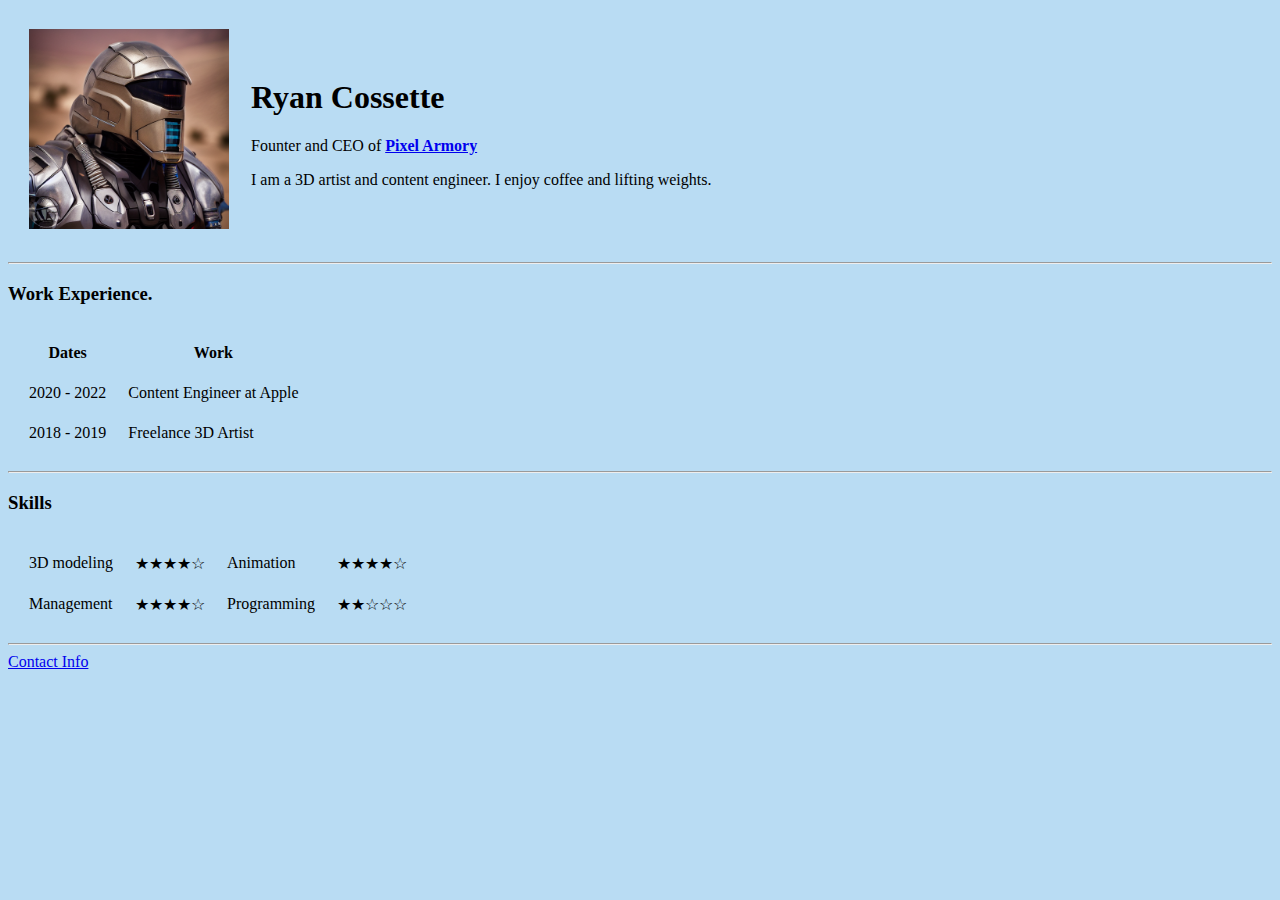
<file: index.html>
<!DOCTYPE html>
<html lang="en">
    <head>
        <meta charset="UTF-8">
        <meta description="this is ryans website">
        <meta http-equiv="X-UA-Compatible" content="IE=edge">
        <meta name="viewport" content="width=device-width, initial-scale=1.0">
        <title>Ryans Personal Site</title>
    </head>
    <body style="background-color: rgb(185, 220, 243);" style="font-family: avenir;">
        <table cellspacing="20">
            <tr>
                <td><img src="./images/me.png" width =200 alt=""></td>
                <td>
                    <H1>Ryan Cossette</H1>
                    <p>Founter and CEO of <strong><a href="http://www.pixelarmory.com">Pixel Armory</a></strong></p>
                    <p>I am a 3D artist and content engineer. I enjoy coffee and lifting weights.</p>    
                </td>
            </tr>
        </table>
        
       
        <hr>
        <h3>Work Experience.</h3>
        <table cellspacing="20">
            <thead>
                <th>Dates</th>
                <th>Work</th>
            </thead>
            <tbody>
                <tr>
                    <td>2020 - 2022</td>
                    <td>Content Engineer at Apple</td>
                </tr>
                <tr>
                    <td>2018 - 2019</td>
                    <td>Freelance 3D Artist</td>
                </tr>
            </tbody>
            <tfoot>
            </tfoot>
        </table>
        <hr>
        <h3>Skills</h3>

        <table cellspacing="20">
            <tr>
                <td>3D modeling</td>
                <td>★★★★☆</td>
                <td>Animation</td>
                <td>★★★★☆</td>
            </tr>
            <tr>
                <td>Management</td>
                <td>★★★★☆</td>
                <td>Programming</td>
                <td>★★☆☆☆</td>
            </tr>
        </table>

        <hr>
        <a href="./contact.html">Contact Info</a>
    

    </body>
</html>
</file>
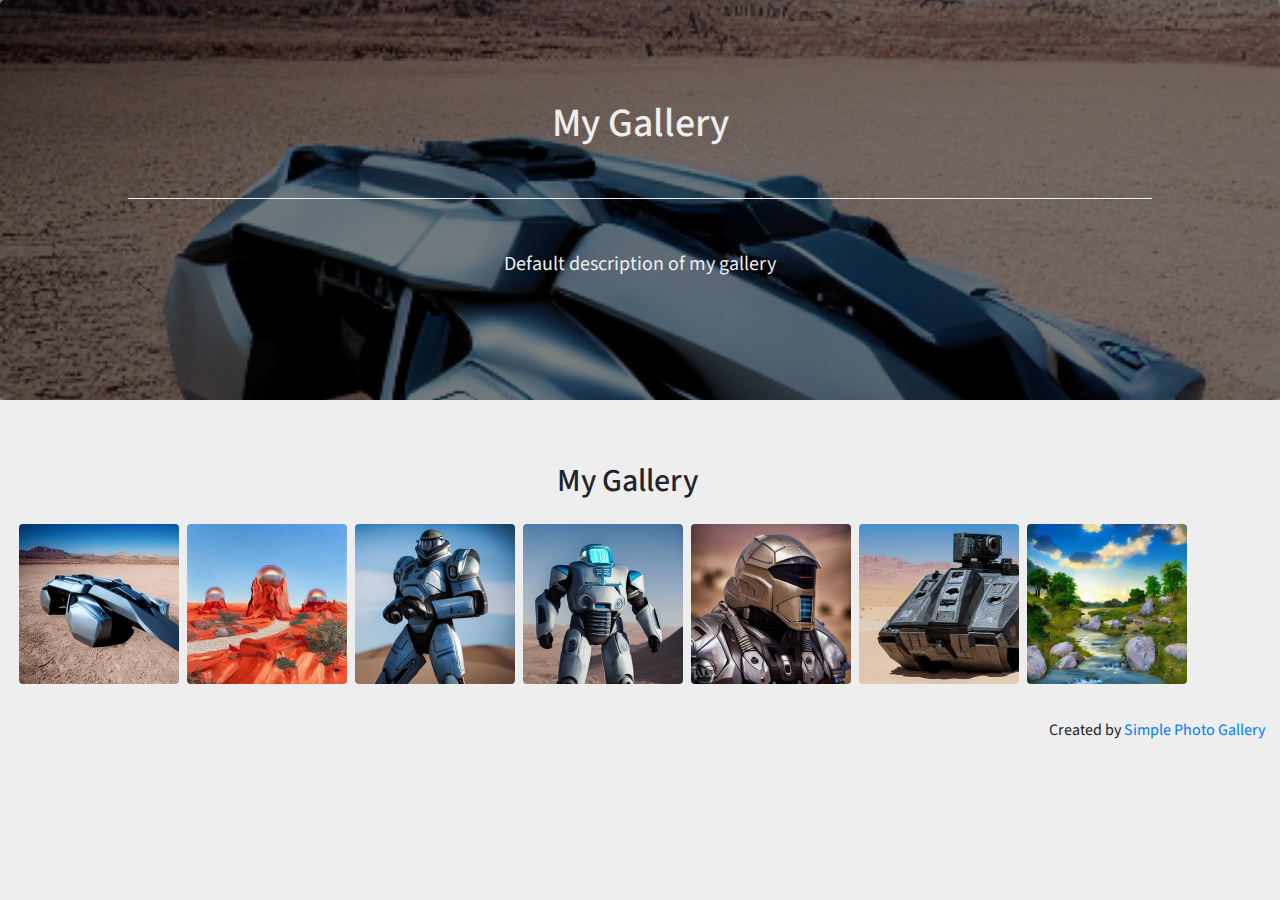
<file: images/ai copy/New Folder With Items/public/index.html>
<!doctype html>
<html lang="en">

<head>
  <meta charset="utf-8">
  <meta name="viewport" content="width=device-width, initial-scale=1, shrink-to-fit=no">

  <meta property="og:title" content="My Gallery">
  <meta property="og:description" content="Default description of my gallery">
  <meta property="og:image" content="/images/photos/car1.png">
  <meta property="og:url" content="">
  <meta property="og:site_name" content="My Gallery">

  <meta name="twitter:card" content="summary_large_image">
  <meta name="twitter:image:alt" content="My Gallery">

  <link rel="stylesheet" href="https://stackpath.bootstrapcdn.com/bootstrap/4.3.1/css/bootstrap.min.css" integrity="sha384-ggOyR0iXCbMQv3Xipma34MD+dH/1fQ784/j6cY/iJTQUOhcWr7x9JvoRxT2MZw1T" crossorigin="anonymous">
  <link rel="stylesheet" href="css/photoswipe.css">
  <link rel="stylesheet" href="css/default-skin.css">
  <link rel="stylesheet" href="css/main.css">

  <link href="https://fonts.googleapis.com/css?family=Source+Sans+Pro:200&display=swap" rel="stylesheet">

  <title>My Gallery</title>

  
  <style>
    .header-image {
      background: #333366 url("images/photos/car1.png");
      background-position: center 30%;
      background-repeat: no-repeat;
      background-size: cover;
    }
  </style>
</head>

<body>

  <div class="jumbotron header-image">
    <div class="header-info">
      <h1>My Gallery</h1>
      <div class="header-info-details">Default description of my gallery</div>
    </div>
  </div>


  <!-- GALLERY DESCRIPTIONS -->

  <div class="container-fluid">
  <div class="row">
    <div class="col gallery-section">

        <h2>
          <a name="section_0"></a>
          My Gallery
          <a href="#section_0">
              <svg class="section-link-icon" xmlns="http://www.w3.org/2000/svg" fill="none" viewBox="0 0 24 24" stroke="currentColor">
                  <path stroke-linecap="round" stroke-linejoin="round" stroke-width="2" d="M13.828 10.172a4 4 0 00-5.656 0l-4 4a4 4 0 105.656 5.656l1.102-1.101m-.758-4.899a4 4 0 005.656 0l4-4a4 4 0 00-5.656-5.656l-1.1 1.1" />
              </svg>
          </a>
        </h2>
        <p></p>
    </div>
  </div>
  
    <div class="row">
  <div class="col gallery">
    
      <a href="images/photos/car1.png"
         class="gallery-photo"
         data-index="0"
         data-type="image"
         data-gallery="0"
         data-width="512"
         data-height="512"
         data-date=""
         style="--w: 160; --h: 160">
         <img src="images/thumbnails/car1.jpg" class="thumbnail rounded" alt=""/></a>
    
      <a href="images/photos/glassdomes.png"
         class="gallery-photo"
         data-index="1"
         data-type="image"
         data-gallery="0"
         data-width="512"
         data-height="512"
         data-date=""
         style="--w: 160; --h: 160">
         <img src="images/thumbnails/glassdomes.jpg" class="thumbnail rounded" alt=""/></a>
    
      <a href="images/photos/mech2.png"
         class="gallery-photo"
         data-index="2"
         data-type="image"
         data-gallery="0"
         data-width="512"
         data-height="512"
         data-date=""
         style="--w: 160; --h: 160">
         <img src="images/thumbnails/mech2.jpg" class="thumbnail rounded" alt=""/></a>
    
      <a href="images/photos/mech3.png"
         class="gallery-photo"
         data-index="3"
         data-type="image"
         data-gallery="0"
         data-width="512"
         data-height="512"
         data-date=""
         style="--w: 160; --h: 160">
         <img src="images/thumbnails/mech3.jpg" class="thumbnail rounded" alt=""/></a>
    
      <a href="images/photos/robot1.png"
         class="gallery-photo"
         data-index="4"
         data-type="image"
         data-gallery="0"
         data-width="512"
         data-height="512"
         data-date=""
         style="--w: 160; --h: 160">
         <img src="images/thumbnails/robot1.jpg" class="thumbnail rounded" alt=""/></a>
    
      <a href="images/photos/tank.png"
         class="gallery-photo"
         data-index="5"
         data-type="image"
         data-gallery="0"
         data-width="512"
         data-height="512"
         data-date=""
         style="--w: 160; --h: 160">
         <img src="images/thumbnails/tank.jpg" class="thumbnail rounded" alt=""/></a>
    
      <a href="images/photos/valley.png"
         class="gallery-photo"
         data-index="6"
         data-type="image"
         data-gallery="0"
         data-width="1024"
         data-height="1024"
         data-date=""
         style="--w: 160; --h: 160">
         <img src="images/thumbnails/valley.jpg" class="thumbnail rounded" alt=""/></a>
    
  </div>
</div>
  
</div>

  <!-- END GALLERY DESCRIPTIONS -->


  <div class="pswp" tabindex="-1" role="dialog" aria-hidden="true">
    <div class="pswp__bg"></div>
    <div class="pswp__scroll-wrap">
      <div class="pswp__container">
        <div class="pswp__item"></div>
        <div class="pswp__item"></div>
        <div class="pswp__item"></div>
      </div>

      <div class="pswp__ui pswp__ui--hidden">
        <div class="pswp__top-bar">
          <div class="pswp__counter"></div>
          <button class="pswp__button pswp__button--close" title="Close (Esc)"></button>
          <button class="pswp__button pswp__button--share" title="Share"></button>
          <button class="pswp__button pswp__button--fs" title="Toggle fullscreen"></button>
          <button class="pswp__button pswp__button--zoom" title="Zoom in/out"></button>

          <div class="pswp__preloader">
            <div class="pswp__preloader__icn">
              <div class="pswp__preloader__cut">
                <div class="pswp__preloader__donut"></div>
              </div>
            </div>
          </div>
        </div>

        <div class="pswp__share-modal pswp__share-modal--hidden pswp__single-tap">
          <div class="pswp__share-tooltip"></div>
        </div>

        <button class="pswp__button pswp__button--arrow--left" title="Previous (arrow left)"></button>
        <button class="pswp__button pswp__button--arrow--right" title="Next (arrow right)"></button>

        <div class="pswp__caption">
          <div class="pswp__caption__center"></div>
        </div>
      </div>
    </div>
  </div>

  <footer class="container-fluid text-right">
    
    <p>Created by <a rel="noreferrer" href="https://www.haltakov.net/simple-photo-gallery">Simple Photo Gallery</a></p>
  </footer>

  <script src="https://code.jquery.com/jquery-3.3.1.slim.min.js" integrity="sha384-q8i/X+965DzO0rT7abK41JStQIAqVgRVzpbzo5smXKp4YfRvH+8abtTE1Pi6jizo" crossorigin="anonymous"></script>
  <script src="https://cdnjs.cloudflare.com/ajax/libs/popper.js/1.14.7/umd/popper.min.js" integrity="sha384-UO2eT0CpHqdSJQ6hJty5KVphtPhzWj9WO1clHTMGa3JDZwrnQq4sF86dIHNDz0W1" crossorigin="anonymous"></script>
  <script src="https://stackpath.bootstrapcdn.com/bootstrap/4.3.1/js/bootstrap.min.js" integrity="sha384-JjSmVgyd0p3pXB1rRibZUAYoIIy6OrQ6VrjIEaFf/nJGzIxFDsf4x0xIM+B07jRM" crossorigin="anonymous"></script>
  <script src="js/photoswipe.min.js"></script>
  <script src="js/photoswipe-ui-default.min.js"></script>
  <script src="js/main.js"></script>
</body>

</html>
</file>
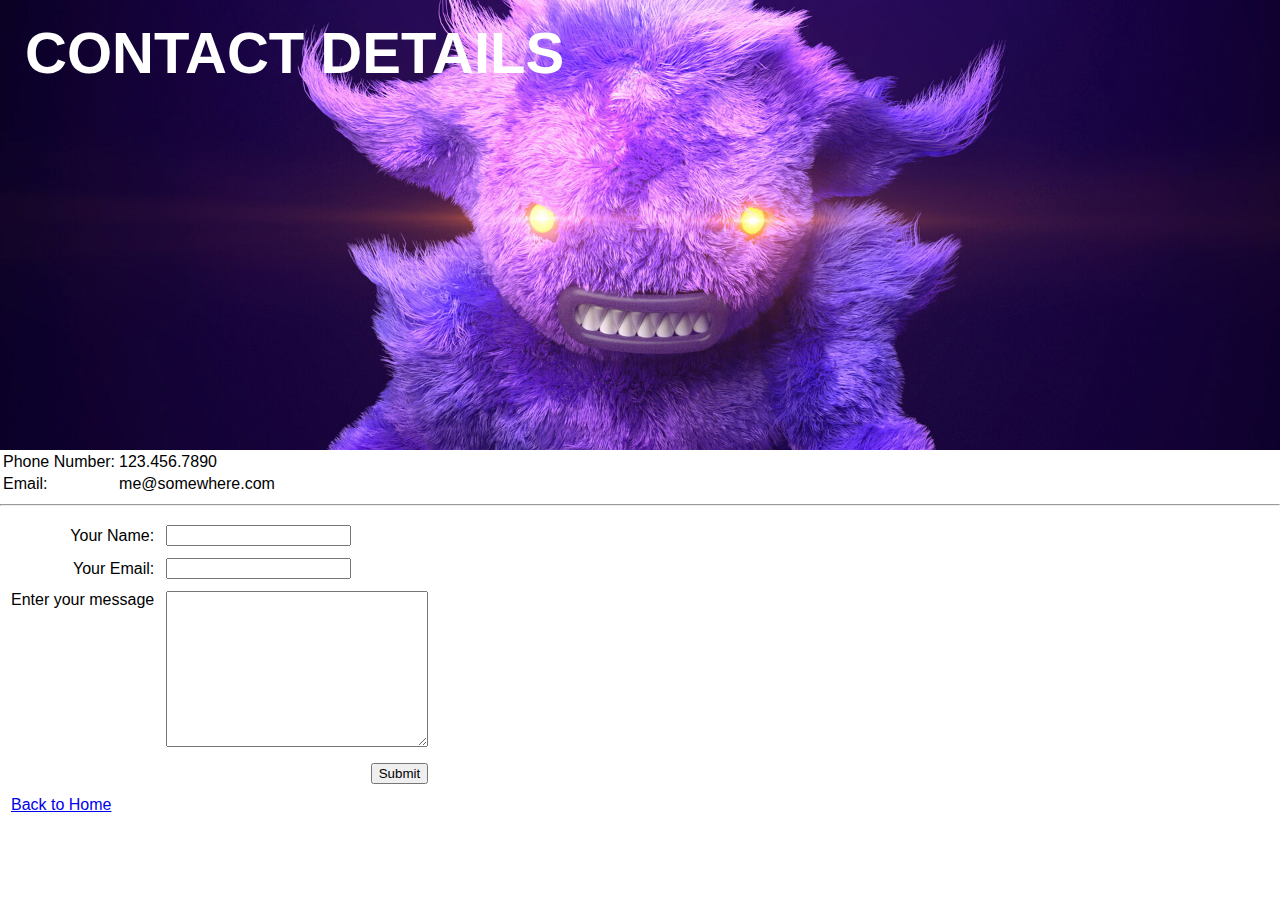
<file: contact.html>
<!DOCTYPE html>
<html lang="en">
<head>
    <meta charset="UTF-8">
    <meta http-equiv="X-UA-Compatible" content="IE=edge">
    <meta name="viewport" content="width=device-width, initial-scale=1.0">
    <title>contact me</title>
    <link rel="stylesheet" href="css/styles.css">
</head>
<body>
    <div class="header">
        
        <h1>Contact Details</h1>
    </div>
    <table>

        <tr>
            <td>Phone Number:</td>
            <td>123.456.7890</td>
        </tr>
        <tr>
            <td>Email:</td>
            <td> me@somewhere.com</td>
        </tr>
    </table>
    <hr>
    <form action="mailto:rycossette@gmail.com" method="post" enctype="text/plain">
        <table cellspacing="10">
            <tr>
                <td align="right"><label>Your Name:</label></td>
                <td><input type="text" name="yourName"></td>
            </tr>
            <tr>
                <td align="right"><label>Your Email:</label></td>
                <td><input type="text" name="yourEmail"></td>
            </tr>
            <tr>
                <td valign="top"><label>Enter your message</label></td>
                <td><textarea name="yourMessage" id="" cols="30" rows="10"></textarea></td>
            </tr>
            <tr>
                <td></td>
                <td valign="top" align="right"><input type="submit"></td>
            </tr>
        <tfoot>
            <tr>
                <td><a href="./index.html">Back to Home</a></td>
            </tr>

        </tfoot>
        </table>
    </form>
    <br>
</body>
</html>
</file>
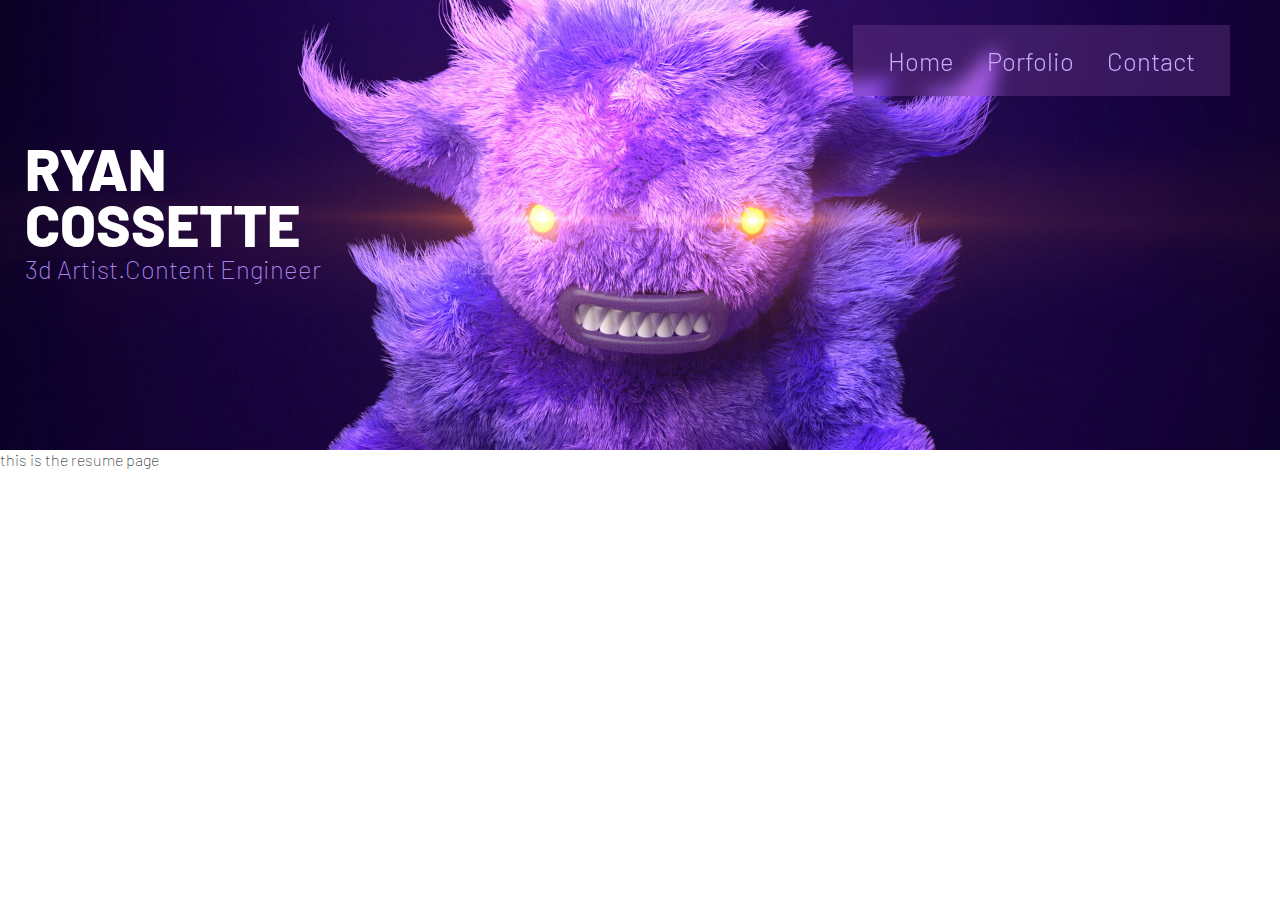
<file: resume.html>
<!DOCTYPE html>
<html lang="en">
<head>
    <meta charset="UTF-8">
    <meta http-equiv="X-UA-Compatible" content="IE=edge">
    <meta name="viewport" content="width=device-width, initial-scale=1.0">
    <title>Document</title>
    <link rel="stylesheet" href="css/styles.css">
    <link rel="icon" href="https://github.com/rycossette/personal-site/blob/main/images/favicon.ico">
    <link rel="preconnect" href="https://fonts.googleapis.com">
    <link rel="preconnect" href="https://fonts.gstatic.com" crossorigin>
    <link href="https://fonts.googleapis.com/css2?family=Barlow:wght@200;300;500&display=swap" rel="stylesheet">
</head>
<body>
    <div class="header">
        <div class="nav">
            <a class="nav-link" href="index.html">Home</a>
            <a class="nav-link" href="portfolio.html">Porfolio</a>
            <a class="nav-link" href="contact.html">Contact</a>
        </div>
        <div class="titlebox">
            <p class="title">Ryan <br> Cossette</p>
            <p class="subtitle">3d Artist.Content Engineer</p>
        </div>
    </div>
    <p>this is the resume page</p>
</body>
</html>
</file>
<file: images/ai copy/New Folder With Items/public/css/photoswipe.css>
/*! PhotoSwipe main CSS by Dmitry Semenov | photoswipe.com | MIT license */
/*
	Styles for basic PhotoSwipe functionality (sliding area, open/close transitions)
*/
/* pswp = photoswipe */
.pswp {
  display: none;
  position: absolute;
  width: 100%;
  height: 100%;
  left: 0;
  top: 0;
  overflow: hidden;
  -ms-touch-action: none;
  touch-action: none;
  z-index: 1500;
  -webkit-text-size-adjust: 100%;
  /* create separate layer, to avoid paint on window.onscroll in webkit/blink */
  -webkit-backface-visibility: hidden;
  outline: none; }
  .pswp * {
    -webkit-box-sizing: border-box;
            box-sizing: border-box; }
  .pswp img {
    max-width: none; }

/* style is added when JS option showHideOpacity is set to true */
.pswp--animate_opacity {
  /* 0.001, because opacity:0 doesn't trigger Paint action, which causes lag at start of transition */
  opacity: 0.001;
  will-change: opacity;
  /* for open/close transition */
  -webkit-transition: opacity 333ms cubic-bezier(0.4, 0, 0.22, 1);
          transition: opacity 333ms cubic-bezier(0.4, 0, 0.22, 1); }

.pswp--open {
  display: block; }

.pswp--zoom-allowed .pswp__img {
  /* autoprefixer: off */
  cursor: -webkit-zoom-in;
  cursor: -moz-zoom-in;
  cursor: zoom-in; }

.pswp--zoomed-in .pswp__img {
  /* autoprefixer: off */
  cursor: -webkit-grab;
  cursor: -moz-grab;
  cursor: grab; }

.pswp--dragging .pswp__img {
  /* autoprefixer: off */
  cursor: -webkit-grabbing;
  cursor: -moz-grabbing;
  cursor: grabbing; }

/*
	Background is added as a separate element.
	As animating opacity is much faster than animating rgba() background-color.
*/
.pswp__bg {
  position: absolute;
  left: 0;
  top: 0;
  width: 100%;
  height: 100%;
  background: #000;
  opacity: 0;
  -webkit-transform: translateZ(0);
          transform: translateZ(0);
  -webkit-backface-visibility: hidden;
  will-change: opacity; }

.pswp__scroll-wrap {
  position: absolute;
  left: 0;
  top: 0;
  width: 100%;
  height: 100%;
  overflow: hidden; }

.pswp__container,
.pswp__zoom-wrap {
  -ms-touch-action: none;
  touch-action: none;
  position: absolute;
  left: 0;
  right: 0;
  top: 0;
  bottom: 0; }

/* Prevent selection and tap highlights */
.pswp__container,
.pswp__img {
  -webkit-user-select: none;
  -moz-user-select: none;
  -ms-user-select: none;
      user-select: none;
  -webkit-tap-highlight-color: transparent;
  -webkit-touch-callout: none; }

.pswp__zoom-wrap {
  position: absolute;
  width: 100%;
  -webkit-transform-origin: left top;
  -ms-transform-origin: left top;
  transform-origin: left top;
  /* for open/close transition */
  -webkit-transition: -webkit-transform 333ms cubic-bezier(0.4, 0, 0.22, 1);
          transition: transform 333ms cubic-bezier(0.4, 0, 0.22, 1); }

.pswp__bg {
  will-change: opacity;
  /* for open/close transition */
  -webkit-transition: opacity 333ms cubic-bezier(0.4, 0, 0.22, 1);
          transition: opacity 333ms cubic-bezier(0.4, 0, 0.22, 1); }

.pswp--animated-in .pswp__bg,
.pswp--animated-in .pswp__zoom-wrap {
  -webkit-transition: none;
  transition: none; }

.pswp__container,
.pswp__zoom-wrap {
  -webkit-backface-visibility: hidden; }

.pswp__item {
  position: absolute;
  left: 0;
  right: 0;
  top: 0;
  bottom: 0;
  overflow: hidden; }

.pswp__img {
  position: absolute;
  width: auto;
  height: auto;
  top: 0;
  left: 0; }

/*
	stretched thumbnail or div placeholder element (see below)
	style is added to avoid flickering in webkit/blink when layers overlap
*/
.pswp__img--placeholder {
  -webkit-backface-visibility: hidden; }

/*
	div element that matches size of large image
	large image loads on top of it
*/
.pswp__img--placeholder--blank {
  background: #222; }

.pswp--ie .pswp__img {
  width: 100% !important;
  height: auto !important;
  left: 0;
  top: 0; }

/*
	Error message appears when image is not loaded
	(JS option errorMsg controls markup)
*/
.pswp__error-msg {
  position: absolute;
  left: 0;
  top: 50%;
  width: 100%;
  text-align: center;
  font-size: 14px;
  line-height: 16px;
  margin-top: -8px;
  color: #CCC; }

.pswp__error-msg a {
  color: #CCC;
  text-decoration: underline; }
</file>
<file: images/ai copy/New Folder With Items/public/css/default-skin.css>
/*! PhotoSwipe Default UI CSS by Dmitry Semenov | photoswipe.com | MIT license */
/*

	Contents:

	1. Buttons
	2. Share modal and links
	3. Index indicator ("1 of X" counter)
	4. Caption
	5. Loading indicator
	6. Additional styles (root element, top bar, idle state, hidden state, etc.)

*/
/*

	1. Buttons

 */
/* <button> css reset */
.pswp__button {
  width: 44px;
  height: 44px;
  position: relative;
  background: none;
  cursor: pointer;
  overflow: visible;
  -webkit-appearance: none;
  display: block;
  border: 0;
  padding: 0;
  margin: 0;
  float: right;
  opacity: 0.75;
  -webkit-transition: opacity 0.2s;
          transition: opacity 0.2s;
  -webkit-box-shadow: none;
          box-shadow: none; }
  .pswp__button:focus, .pswp__button:hover {
    opacity: 1; }
  .pswp__button:active {
    outline: none;
    opacity: 0.9; }
  .pswp__button::-moz-focus-inner {
    padding: 0;
    border: 0; }

/* pswp__ui--over-close class it added when mouse is over element that should close gallery */
.pswp__ui--over-close .pswp__button--close {
  opacity: 1; }

.pswp__button,
.pswp__button--arrow--left:before,
.pswp__button--arrow--right:before {
  background: url(../images/default-skin.png) 0 0 no-repeat;
  background-size: 264px 88px;
  width: 44px;
  height: 44px; }

@media (-webkit-min-device-pixel-ratio: 1.1), (-webkit-min-device-pixel-ratio: 1.09375), (min-resolution: 105dpi), (min-resolution: 1.1dppx) {
  /* Serve SVG sprite if browser supports SVG and resolution is more than 105dpi */
  .pswp--svg .pswp__button,
  .pswp--svg .pswp__button--arrow--left:before,
  .pswp--svg .pswp__button--arrow--right:before {
    background-image: url(../images/default-skin.svg); }
  .pswp--svg .pswp__button--arrow--left,
  .pswp--svg .pswp__button--arrow--right {
    background: none; } }

.pswp__button--close {
  background-position: 0 -44px; }

.pswp__button--share {
  background-position: -44px -44px; }

.pswp__button--fs {
  display: none; }

.pswp--supports-fs .pswp__button--fs {
  display: block; }

.pswp--fs .pswp__button--fs {
  background-position: -44px 0; }

.pswp__button--zoom {
  display: none;
  background-position: -88px 0; }

.pswp--zoom-allowed .pswp__button--zoom {
  display: block; }

.pswp--zoomed-in .pswp__button--zoom {
  background-position: -132px 0; }

/* no arrows on touch screens */
.pswp--touch .pswp__button--arrow--left,
.pswp--touch .pswp__button--arrow--right {
  visibility: hidden; }

/*
	Arrow buttons hit area
	(icon is added to :before pseudo-element)
*/
.pswp__button--arrow--left,
.pswp__button--arrow--right {
  background: none;
  top: 50%;
  margin-top: -50px;
  width: 70px;
  height: 100px;
  position: absolute; }

.pswp__button--arrow--left {
  left: 0; }

.pswp__button--arrow--right {
  right: 0; }

.pswp__button--arrow--left:before,
.pswp__button--arrow--right:before {
  content: '';
  top: 35px;
  background-color: rgba(0, 0, 0, 0.3);
  height: 30px;
  width: 32px;
  position: absolute; }

.pswp__button--arrow--left:before {
  left: 6px;
  background-position: -138px -44px; }

.pswp__button--arrow--right:before {
  right: 6px;
  background-position: -94px -44px; }

/*

	2. Share modal/popup and links

 */
.pswp__counter,
.pswp__share-modal {
  -webkit-user-select: none;
  -moz-user-select: none;
  -ms-user-select: none;
      user-select: none; }

.pswp__share-modal {
  display: block;
  background: rgba(0, 0, 0, 0.5);
  width: 100%;
  height: 100%;
  top: 0;
  left: 0;
  padding: 10px;
  position: absolute;
  z-index: 1600;
  opacity: 0;
  -webkit-transition: opacity 0.25s ease-out;
          transition: opacity 0.25s ease-out;
  -webkit-backface-visibility: hidden;
  will-change: opacity; }

.pswp__share-modal--hidden {
  display: none; }

.pswp__share-tooltip {
  z-index: 1620;
  position: absolute;
  background: #FFF;
  top: 56px;
  border-radius: 2px;
  display: block;
  width: auto;
  right: 44px;
  -webkit-box-shadow: 0 2px 5px rgba(0, 0, 0, 0.25);
          box-shadow: 0 2px 5px rgba(0, 0, 0, 0.25);
  -webkit-transform: translateY(6px);
      -ms-transform: translateY(6px);
          transform: translateY(6px);
  -webkit-transition: -webkit-transform 0.25s;
          transition: transform 0.25s;
  -webkit-backface-visibility: hidden;
  will-change: transform; }
  .pswp__share-tooltip a {
    display: block;
    padding: 8px 12px;
    color: #000;
    text-decoration: none;
    font-size: 14px;
    line-height: 18px; }
    .pswp__share-tooltip a:hover {
      text-decoration: none;
      color: #000; }
    .pswp__share-tooltip a:first-child {
      /* round corners on the first/last list item */
      border-radius: 2px 2px 0 0; }
    .pswp__share-tooltip a:last-child {
      border-radius: 0 0 2px 2px; }

.pswp__share-modal--fade-in {
  opacity: 1; }
  .pswp__share-modal--fade-in .pswp__share-tooltip {
    -webkit-transform: translateY(0);
        -ms-transform: translateY(0);
            transform: translateY(0); }

/* increase size of share links on touch devices */
.pswp--touch .pswp__share-tooltip a {
  padding: 16px 12px; }

a.pswp__share--facebook:before {
  content: '';
  display: block;
  width: 0;
  height: 0;
  position: absolute;
  top: -12px;
  right: 15px;
  border: 6px solid transparent;
  border-bottom-color: #FFF;
  -webkit-pointer-events: none;
  -moz-pointer-events: none;
  pointer-events: none; }

a.pswp__share--facebook:hover {
  background: #3E5C9A;
  color: #FFF; }
  a.pswp__share--facebook:hover:before {
    border-bottom-color: #3E5C9A; }

a.pswp__share--twitter:hover {
  background: #55ACEE;
  color: #FFF; }

a.pswp__share--pinterest:hover {
  background: #CCC;
  color: #CE272D; }

a.pswp__share--download:hover {
  background: #DDD; }

/*

	3. Index indicator ("1 of X" counter)

 */
.pswp__counter {
  position: absolute;
  left: 0;
  top: 0;
  height: 44px;
  font-size: 13px;
  line-height: 44px;
  color: #FFF;
  opacity: 0.75;
  padding: 0 10px; }

/*

	4. Caption

 */
.pswp__caption {
  position: absolute;
  left: 0;
  bottom: 0;
  width: 100%;
  min-height: 44px; }
  .pswp__caption small {
    font-size: 11px;
    color: #BBB; }

.pswp__caption__center {
  text-align: left;
  max-width: 420px;
  margin: 0 auto;
  font-size: 18px;
  font-weight: bold;
  padding: 10px;
  line-height: 20px;
  color: #CCC; }

.pswp__caption--empty {
  display: none; }

/* Fake caption element, used to calculate height of next/prev image */
.pswp__caption--fake {
  visibility: hidden; }

/*

	5. Loading indicator (preloader)

	You can play with it here - http://codepen.io/dimsemenov/pen/yyBWoR

 */
.pswp__preloader {
  width: 44px;
  height: 44px;
  position: absolute;
  top: 0;
  left: 50%;
  margin-left: -22px;
  opacity: 0;
  -webkit-transition: opacity 0.25s ease-out;
          transition: opacity 0.25s ease-out;
  will-change: opacity;
  direction: ltr; }

.pswp__preloader__icn {
  width: 20px;
  height: 20px;
  margin: 12px; }

.pswp__preloader--active {
  opacity: 1; }
  .pswp__preloader--active .pswp__preloader__icn {
    /* We use .gif in browsers that don't support CSS animation */
    background: url(../images/preloader.gif) 0 0 no-repeat; }

.pswp--css_animation .pswp__preloader--active {
  opacity: 1; }
  .pswp--css_animation .pswp__preloader--active .pswp__preloader__icn {
    -webkit-animation: clockwise 500ms linear infinite;
            animation: clockwise 500ms linear infinite; }
  .pswp--css_animation .pswp__preloader--active .pswp__preloader__donut {
    -webkit-animation: donut-rotate 1000ms cubic-bezier(0.4, 0, 0.22, 1) infinite;
            animation: donut-rotate 1000ms cubic-bezier(0.4, 0, 0.22, 1) infinite; }

.pswp--css_animation .pswp__preloader__icn {
  background: none;
  opacity: 0.75;
  width: 14px;
  height: 14px;
  position: absolute;
  left: 15px;
  top: 15px;
  margin: 0; }

.pswp--css_animation .pswp__preloader__cut {
  /*
			The idea of animating inner circle is based on Polymer ("material") loading indicator
			 by Keanu Lee https://blog.keanulee.com/2014/10/20/the-tale-of-three-spinners.html
		*/
  position: relative;
  width: 7px;
  height: 14px;
  overflow: hidden; }

.pswp--css_animation .pswp__preloader__donut {
  -webkit-box-sizing: border-box;
          box-sizing: border-box;
  width: 14px;
  height: 14px;
  border: 2px solid #FFF;
  border-radius: 50%;
  border-left-color: transparent;
  border-bottom-color: transparent;
  position: absolute;
  top: 0;
  left: 0;
  background: none;
  margin: 0; }

@media screen and (max-width: 1024px) {
  .pswp__preloader {
    position: relative;
    left: auto;
    top: auto;
    margin: 0;
    float: right; } }

@-webkit-keyframes clockwise {
  0% {
    -webkit-transform: rotate(0deg);
            transform: rotate(0deg); }
  100% {
    -webkit-transform: rotate(360deg);
            transform: rotate(360deg); } }

@keyframes clockwise {
  0% {
    -webkit-transform: rotate(0deg);
            transform: rotate(0deg); }
  100% {
    -webkit-transform: rotate(360deg);
            transform: rotate(360deg); } }

@-webkit-keyframes donut-rotate {
  0% {
    -webkit-transform: rotate(0);
            transform: rotate(0); }
  50% {
    -webkit-transform: rotate(-140deg);
            transform: rotate(-140deg); }
  100% {
    -webkit-transform: rotate(0);
            transform: rotate(0); } }

@keyframes donut-rotate {
  0% {
    -webkit-transform: rotate(0);
            transform: rotate(0); }
  50% {
    -webkit-transform: rotate(-140deg);
            transform: rotate(-140deg); }
  100% {
    -webkit-transform: rotate(0);
            transform: rotate(0); } }

/*

	6. Additional styles

 */
/* root element of UI */
.pswp__ui {
  -webkit-font-smoothing: auto;
  visibility: visible;
  opacity: 1;
  z-index: 1550; }

/* top black bar with buttons and "1 of X" indicator */
.pswp__top-bar {
  position: absolute;
  left: 0;
  top: 0;
  height: 44px;
  width: 100%; }

.pswp__caption,
.pswp__top-bar,
.pswp--has_mouse .pswp__button--arrow--left,
.pswp--has_mouse .pswp__button--arrow--right {
  -webkit-backface-visibility: hidden;
  will-change: opacity;
  -webkit-transition: opacity 333ms cubic-bezier(0.4, 0, 0.22, 1);
          transition: opacity 333ms cubic-bezier(0.4, 0, 0.22, 1); }

/* pswp--has_mouse class is added only when two subsequent mousemove events occur */
.pswp--has_mouse .pswp__button--arrow--left,
.pswp--has_mouse .pswp__button--arrow--right {
  visibility: visible; }

.pswp__top-bar,
.pswp__caption {
  background-color: rgba(0, 0, 0, 0.5); }

/* pswp__ui--fit class is added when main image "fits" between top bar and bottom bar (caption) */
.pswp__ui--fit .pswp__top-bar,
.pswp__ui--fit .pswp__caption {
  background-color: rgba(0, 0, 0, 0.3); }

/* pswp__ui--idle class is added when mouse isn't moving for several seconds (JS option timeToIdle) */
.pswp__ui--idle .pswp__top-bar {
  opacity: 0; }

.pswp__ui--idle .pswp__button--arrow--left,
.pswp__ui--idle .pswp__button--arrow--right {
  opacity: 0; }

/*
	pswp__ui--hidden class is added when controls are hidden
	e.g. when user taps to toggle visibility of controls
*/
.pswp__ui--hidden .pswp__top-bar,
.pswp__ui--hidden .pswp__caption,
.pswp__ui--hidden .pswp__button--arrow--left,
.pswp__ui--hidden .pswp__button--arrow--right {
  /* Force paint & create composition layer for controls. */
  opacity: 0.001; }

/* pswp__ui--one-slide class is added when there is just one item in gallery */
.pswp__ui--one-slide .pswp__button--arrow--left,
.pswp__ui--one-slide .pswp__button--arrow--right,
.pswp__ui--one-slide .pswp__counter {
  display: none; }

.pswp__element--disabled {
  display: none !important; }

.pswp--minimal--dark .pswp__top-bar {
  background: none; }
</file>
<file: images/ai copy/New Folder With Items/public/css/main.css>
body {
  background-color: #eee;
  font-family: 'Source Sans Pro', sans-serif;
}

.gallery {
  display: flex;
  flex-wrap: wrap;
}

.gallery>a, .gallery::after {
  flex-basis: var(--w);
}

.gallery>a {
  margin: 0.25rem;
  flex-grow: calc(var(--w) / var(--h) * 100);
  width: calc(var(--w) * 1px);
}

.gallery::after {
  --w: 2;
  --h: 1;
  content: '';
  flex-grow: 1000000;
}

.gallery>a>img {
  display: block;
  width: 100%;
}

.header-image {
  height: 400px;
  color: #eeeeee;
  padding: 0px;
}

.header-info {
  background-color: rgba(0, 0, 0, 0.5);
  width: 100%;
  height: 100%;
  padding-top: 100px;
  text-align: center;
}

.header-info-details h1 {
  font-size: 56px;
}

.header-info-details {
  border-top: 1px solid #eee;
  width: 80%;
  margin: 50px auto 0px;
  padding-top: 50px;
  font-size: 20px;
}

.gallery-section h2 {
  text-align: center;
  margin-top: 30px;
}

.gallery-section h2 a {
  visibility: hidden;
  color: #aaaaaa;
}

.gallery-section h2 a:hover {
  color: #0056b3;
}

.gallery-section:hover h2 a {
  visibility: visible;
}

.gallery-section h2 a svg {
  height: 1.2rem
}

.gallery-section p {
  width: 70%;
  margin: 0px auto 20px;
}

.caption-date {
  font-size: 15px;
  font-weight: normal;
  margin-top: 3px;
  margin-bottom: 0px;
}

footer {
  margin-top: 30px;
}
</file>
<file: css/styles.css>
body {
    margin: 0;
    /* text-align: center; */
    /* background-color: #3C4048; */
    font-family: 'Barlow', sans-serif;
}

.nav {
    padding: 20px;
    margin: 0;
    position: absolute;
    width: fit-content;
    right: 50px;
    background: rgba(146, 81, 172, 0.274);
    -webkit-backdrop-filter: blur(8px);
    backdrop-filter: blur(8px);

}

.nav-link {
    text-align: center;
    padding: 15px 15px;
    font-weight: 350;
    font-size: 1.6rem;
    text-decoration: none;
    color: #caa7ff;
    
    }
    .nav-link:hover {
        color: #ede1ff;
        text-decoration: none;
        border-bottom-style: solid;
        border-bottom-width: 4px;
}
    
.titlebox {
    position: absolute;
    top: 140px;
    bottom: auto;
    text-decoration: none;
}

.title {
    font-size: 3.625rem;
    text-transform: uppercase;
    margin: 0;
    font-weight:800;
    line-height: 3.5rem;

}

.subtitle {
    margin: 0;
    font-weight: 200;
    font-size: 1.6rem;
    color: #ac84e8;
}

h1 {
    font-size: 3.625rem;
    text-transform: uppercase;
    margin: 0;
    font-weight:800;
    line-height: 3.5rem;
}

h2 {
    margin: 0;
    font-weight: 200;
}
h3 {
    margin: 0;
    padding: 10px;
    font-weight: 300;
    font-size: 2.4rem;
}

p {
    margin: 0;
    font-weight: 100;
    line-height: 1.3;
}

.header {
    /* background-color: #00ABB3; */
    margin: 0;
    padding: 25px;
    background:url(../images/background-image.jpg) center;
    background-size: cover;
    height: 400px;
    text-align: left;
    color: white;
}

.blur {
    backdrop-filter: blur(5px);
    height: 100px;
}

.middle {
    margin: 0;
    padding: 45px 10% 10%;
    background-color: #EAEAEA;
}

.bottom {
    /* background-color: #3C4048; */
    margin: 0;
    padding: 90px;
    background-color: #3C4048;
    font-weight: 300;
    height: 80px;
    text-align: center;
    position:relative;
}

.thumbnail-row {
    margin: 100px auto 100px auto;
    text-align: left;
}

.img-thumb {
    width: 300px;
}

.reel {
    /* padding: 50px 15% 50px 15%; */
    margin: 0;
    padding: 50px;
    /* background-color: #EAEAEA; */
    height:auto
}

.video-wrapper {
    padding:56.25% 0 0 0;
    position:relative;
}

.iframe {
    position:absolute;
    top:0;
    left:0;
    width:100%;
    height:100%;
}


/* Contact Button    */

.btn {
    -webkit-border-radius: 34;
    -moz-border-radius: 34;
    border-radius: 34px;
    font-family: 'Barlow', sans-serif;
    color: #ffffff;
    font-size: 20px;
    background: #9259e6;
    padding: 10px 20px 10px 20px;
    text-decoration: none;
  }
  
  .btn:hover {
    background: #ac84e8;
    text-decoration: none;
  }
</file>
